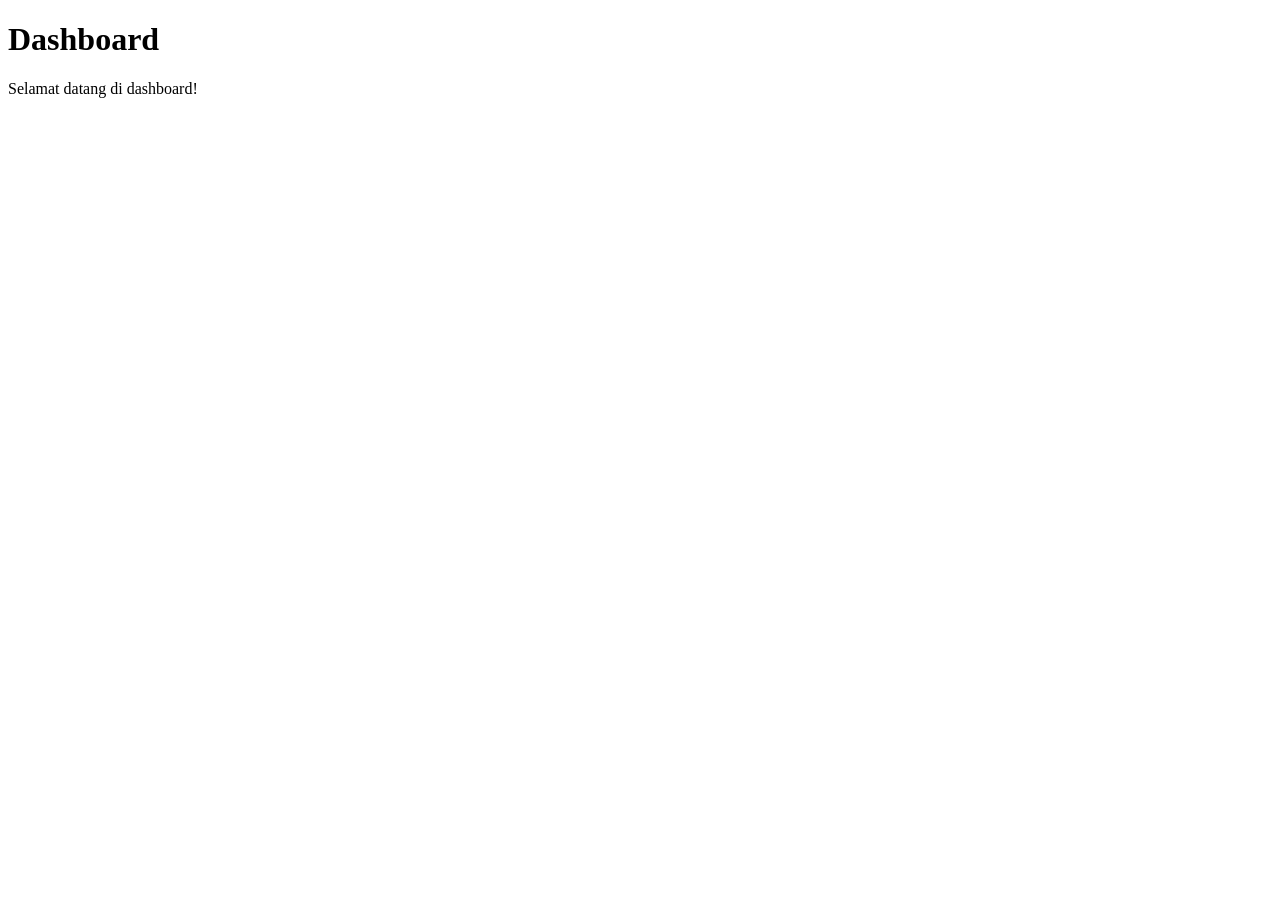
<file: minggu3/dashboard.html>
<!DOCTYPE html>
<html lang="en">
<head>
    <meta charset="UTF-8">
    <meta name="viewport" content="width=device-width, initial-scale=1.0">
    <title>Document</title>
</head>
<body>
    <h1>Dashboard</h1>
    <p>Selamat datang di dashboard!</p>
</body>
</html>
</file>
